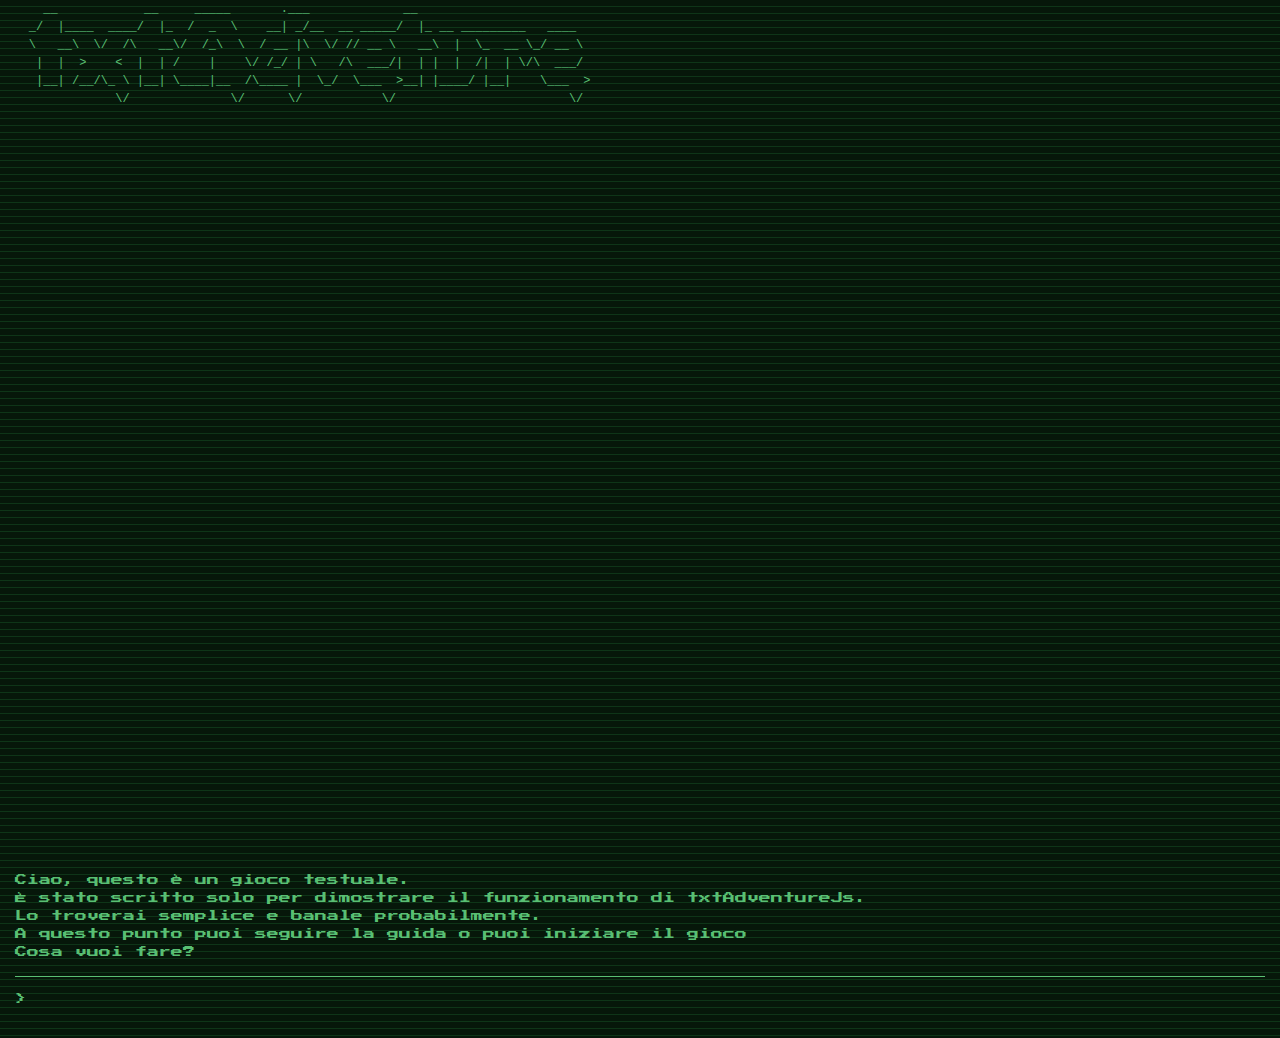
<file: index.html>
<html>
  <head>
    <title>Example for txtAdventureJs</title>
    <link rel="stylesheet" href="example/css/style.css" media="screen" title="no title" charset="utf-8">
    <script src="https://ajax.googleapis.com/ajax/libs/jquery/2.1.4/jquery.min.js"></script>
    <script type="text/javascript" src="engine/txtAdventure.js"></script>
    <script type="text/javascript">
      jQuery(function($){
        $('body').txtAdventure({
          '_FILE_':'example/stories/dungeon.json'
        });
      });
    </script>
  </head>
  <body>
    <pre>
      __            __     _____       .___             __
    _/  |____  ____/  |_  /  _  \    __| _/__  __ _____/  |_ __ _________   ____
    \   __\  \/  /\   __\/  /_\  \  / __ |\  \/ // __ \   __\  |  \_  __ \_/ __ \
     |  |  >    <  |  | /    |    \/ /_/ | \   /\  ___/|  | |  |  /|  | \/\  ___/
     |__| /__/\_ \ |__| \____|__  /\____ |  \_/  \___  >__| |____/ |__|    \___  >
                \/              \/      \/           \/                        \/
    </pre>
    <div class="wrapper">
      <div class="gameContent">
        <div class="msgArea">
        </div>
        <div class="msgForm">
          <form>
            > <input id="myMsg" type="text" name="message" value="" autocomplete="off"/>
          </form>
        </div>
      </div>
    </div>
  </body>
</html>
</file>
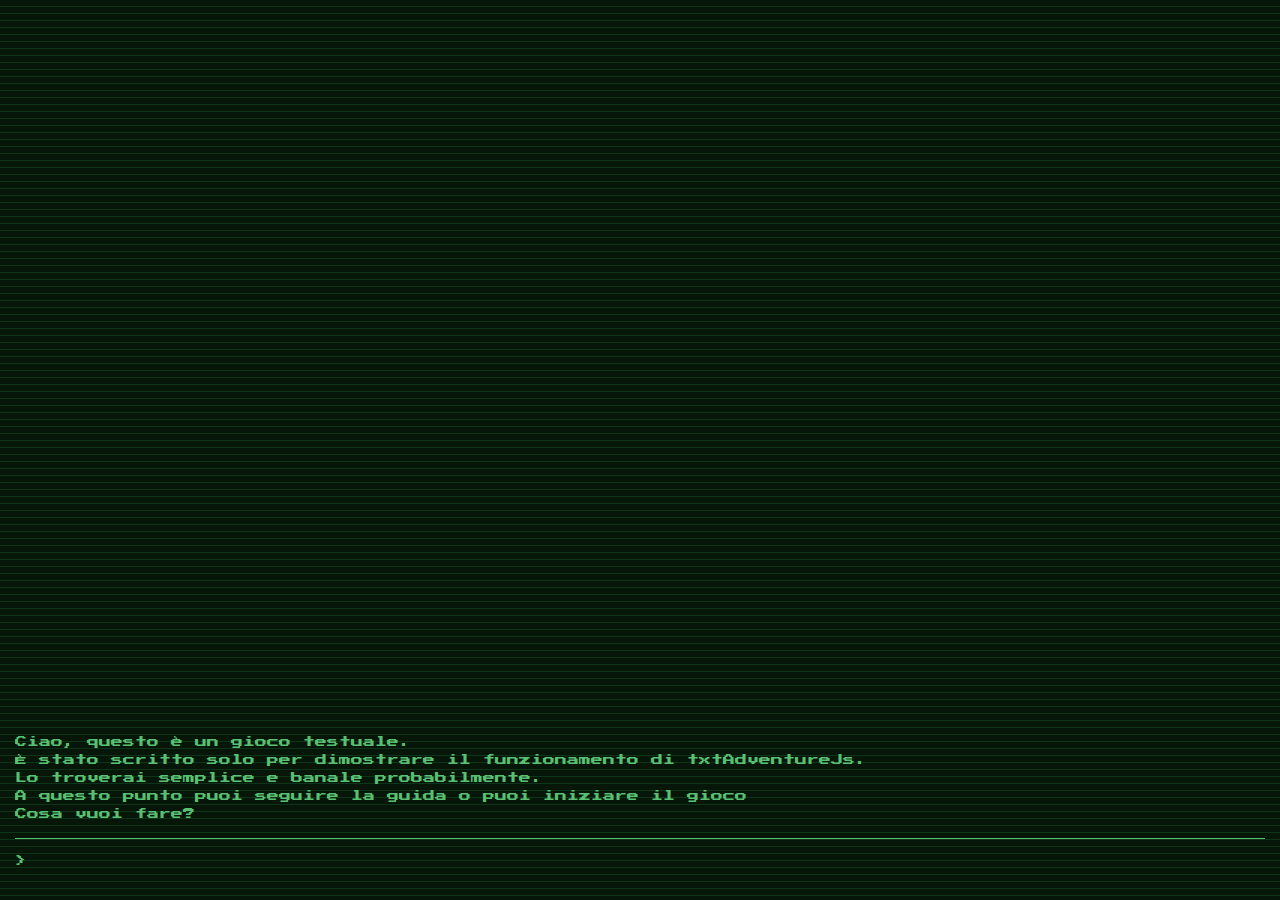
<file: example/index.html>
<html>
  <head>
    <title>Example for txtAdventureJs</title>
    <link rel="stylesheet" href="css/style.css" media="screen" title="no title" charset="utf-8">
    <script src="https://ajax.googleapis.com/ajax/libs/jquery/2.1.4/jquery.min.js"></script>
    <script type="text/javascript" src="../engine/txtAdventure.js"></script>
    <script type="text/javascript">
      jQuery(function($){
        $('body').txtAdventure({
          '_FILE_':'stories/dungeon.json'
        });
      });
    </script>
  </head>
  <body>
    <div class="wrapper">
      <div class="gameContent">
        <div class="msgArea">
        </div>
        <div class="msgForm">
          <form>
            > <input id="myMsg" type="text" name="message" value="" autocomplete="off"/>
          </form>
        </div>
      </div>
    </div>
  </body>
</html>
</file>
<file: example/css/style.css>
@import url(https://fonts.googleapis.com/css?family=Source+Code+Pro:400,300,200,500,600,700,900);
@import url(https://fonts.googleapis.com/css?family=Press+Start+2P);

body{
  padding:0px;
  margin:0px;
  background:url(../img/texture.png);
  font-size: 12px;
  color:#59bf73;
  font-family: 'Press Start 2P', cursive;
}
body, *{
  color:#59bf73;
  line-height:150%;;
  box-sizing: border-box;
}

form{
  position:relative;
  line-height:200%;
}

input#myMsg{
  border:0px;
  display:block;
  padding-left:15px;
  position:absolute;
  top:0;
  background:none;
  box-sizing: border-box;
  width:100%;
  font-size: 12px;
  color:#59bf73;
  font-family: 'Press Start 2P', cursive;
  line-height:200%;
}

input#myMsg:focus{
  outline:none;
}

h1{
  text-align: center;
}

.myMsg{
  /*text-align: right;*/
  font-weight: bold;
}

.myMsg, .heroMsg{
  display:none;
}

.wrapper{
  position:relative;
  width:100%;
  height:100%;
  overflow: hidden;
  overflow-y: auto;
  box-sizing: border-box;
}

.gameContent{
  position:absolute;
  bottom:0px;
  width:100%;
  padding:15px;
}

.msgForm{
  border-top:1px solid #59bf73;
  margin-top:15px;
  padding-top: 10px;
}
</file>
